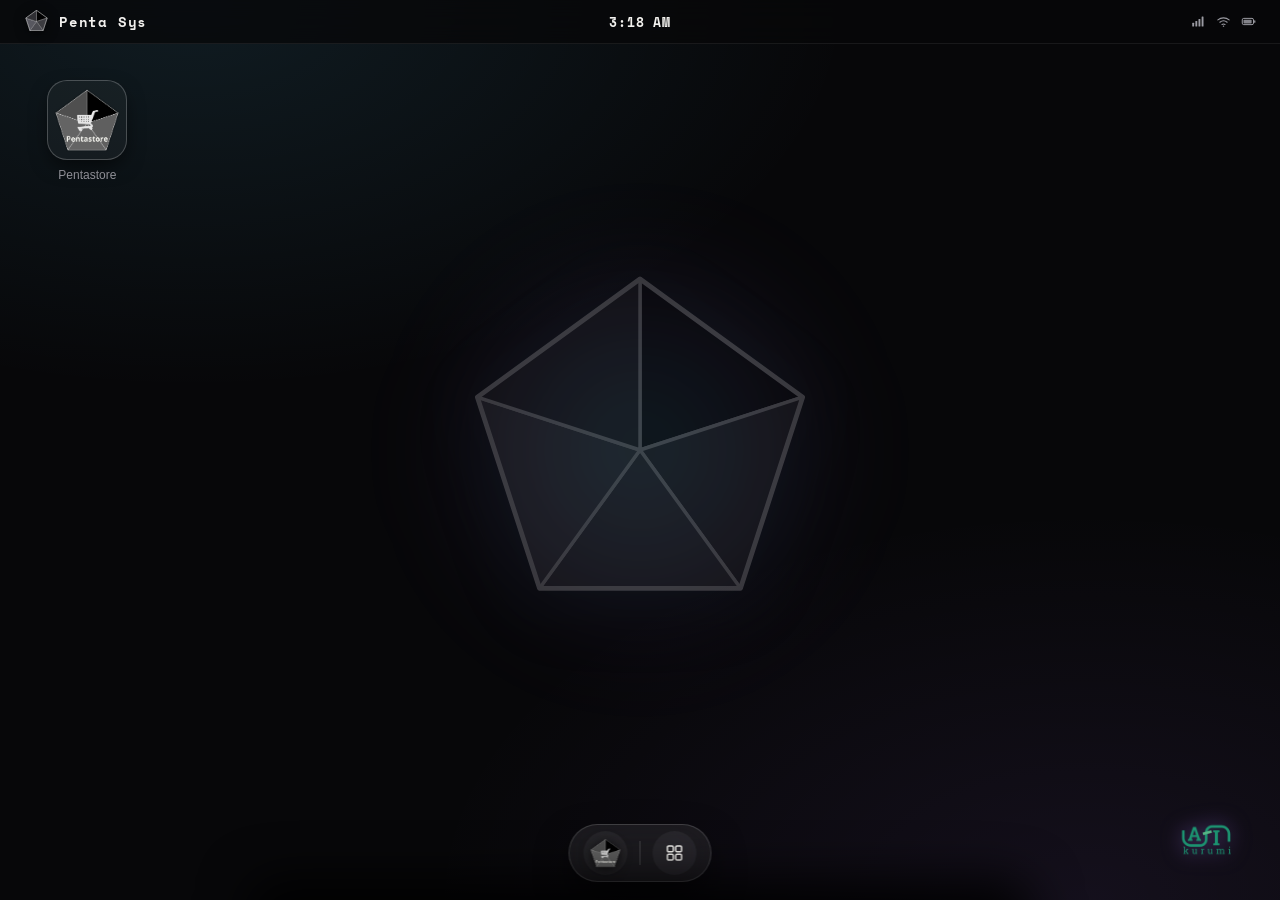
<file: pentami-core/frontend/index.html>
<!DOCTYPE html>
<html lang="vi">
<head>
  <meta charset="UTF-8">
  <meta name="viewport" content="width=device-width, initial-scale=1.0">
  <title>Penta Sys — Màn hình chính</title>
  
  <!-- Google Fonts -->
  <link rel="preconnect" href="https://fonts.googleapis.com">
  <link rel="preconnect" href="https://fonts.gstatic.com" crossorigin>
  <link href="https://fonts.googleapis.com/css2?family=Space+Mono:wght@400;700&family=Inter:wght@400;500;600;700&display=swap" rel="stylesheet">
  
  <link rel="stylesheet" href="./css/style.css">
  <link rel="icon" type="image/svg+xml" href="./assets/logo.svg">
</head>
<body>

  <!-- SVG Symbols -->
  <svg width="0" height="0" style="position:absolute" aria-hidden="true">
    <defs>
      <!-- Faceted Shaded Pentagon Vector (matching Image 2) -->
      <symbol id="icon-faceted-pentagon" viewBox="0 0 200 200">
        <!-- Sector 1: Top-Right (Solid Black) -->
        <polygon points="100,10 185.6,72.2 100,100" fill="#000000" stroke="#ffffff" stroke-width="1.8" stroke-linejoin="round"/>
        <!-- Sector 2: Bottom-Right (Dark Charcoal Grey) -->
        <polygon points="185.6,72.2 152.9,172.8 100,100" fill="#3c3c40" stroke="#ffffff" stroke-width="1.8" stroke-linejoin="round"/>
        <!-- Sector 3: Bottom-Left (Charcoal Grey) -->
        <polygon points="152.9,172.8 47.1,172.8 100,100" fill="#4a4a50" stroke="#ffffff" stroke-width="1.8" stroke-linejoin="round"/>
        <!-- Sector 4: Middle-Left (Mid Grey) -->
        <polygon points="47.1,172.8 14.4,72.2 100,100" fill="#585860" stroke="#ffffff" stroke-width="1.8" stroke-linejoin="round"/>
        <!-- Sector 5: Top-Left (Dark Grey) -->
        <polygon points="14.4,72.2 100,10 100,100" fill="#303034" stroke="#ffffff" stroke-width="1.8" stroke-linejoin="round"/>
        <!-- Outer White Outline -->
        <polygon points="100,10 185.6,72.2 152.9,172.8 47.1,172.8 14.4,72.2" fill="none" stroke="#ffffff" stroke-width="2.5" stroke-linejoin="round"/>
      </symbol>

      <!-- App Grid Icon -->
      <symbol id="icon-grid" viewBox="0 0 24 24">
        <rect x="3.5" y="3.5" width="7" height="7" rx="1.5" fill="none" stroke="currentColor" stroke-width="1.8"/>
        <rect x="13.5" y="3.5" width="7" height="7" rx="1.5" fill="none" stroke="currentColor" stroke-width="1.8"/>
        <rect x="3.5" y="13.5" width="7" height="7" rx="1.5" fill="none" stroke="currentColor" stroke-width="1.8"/>
        <rect x="13.5" y="13.5" width="7" height="7" rx="1.5" fill="none" stroke="currentColor" stroke-width="1.8"/>
      </symbol>

      <!-- Signal Icon -->
      <symbol id="icon-signal" viewBox="0 0 24 24">
        <rect x="2" y="14" width="3" height="6" rx="0.8" fill="currentColor"/>
        <rect x="7" y="11" width="3" height="9" rx="0.8" fill="currentColor"/>
        <rect x="12" y="8" width="3" height="12" rx="0.8" fill="currentColor"/>
        <rect x="17" y="4" width="3" height="16" rx="0.8" fill="currentColor"/>
      </symbol>

      <!-- Wifi Icon -->
      <symbol id="icon-wifi" viewBox="0 0 24 24">
        <path d="M3 9.5a14 14 0 0 1 18 0" fill="none" stroke="currentColor" stroke-width="1.8" stroke-linecap="round"/>
        <path d="M6.2 13.2a9.2 9.2 0 0 1 11.6 0" fill="none" stroke="currentColor" stroke-width="1.8" stroke-linecap="round"/>
        <path d="M9.6 16.8a4.6 4.6 0 0 1 4.8 0" fill="none" stroke="currentColor" stroke-width="1.8" stroke-linecap="round"/>
        <circle cx="12" cy="19.4" r="1.15" fill="currentColor"/>
      </symbol>

      <!-- Battery Icon -->
      <symbol id="icon-battery" viewBox="0 0 24 24">
        <rect x="2" y="7" width="18" height="10" rx="2.4" fill="none" stroke="currentColor" stroke-width="1.6"/>
        <rect x="21" y="10" width="2" height="4" rx="1" fill="currentColor"/>
        <rect x="4" y="9" width="13" height="6" rx="1.2" fill="currentColor" opacity=".85"/>
      </symbol>

      <!-- Close Icon -->
      <symbol id="icon-close" viewBox="0 0 24 24">
        <line x1="5" y1="5" x2="19" y2="19" stroke="currentColor" stroke-width="1.8" stroke-linecap="round"/>
        <line x1="19" y1="5" x2="5" y2="19" stroke="currentColor" stroke-width="1.8" stroke-linecap="round"/>
      </symbol>

      <!-- Download / Install Icon -->
      <symbol id="icon-download" viewBox="0 0 24 24">
        <path d="M12 4v11m0 0l-4-4m4 4l4-4M4 19h16" fill="none" stroke="currentColor" stroke-width="2" stroke-linecap="round" stroke-linejoin="round"/>
      </symbol>
    </defs>
  </svg>

  <main class="stage">
    
    <!-- Top Minimalist Statusbar (Compact) -->
    <header class="statusbar">
      <div class="brand">
        <div class="brand-logo-pentagon" title="Penta Sys">
          <svg viewBox="0 0 200 200"><use href="#icon-faceted-pentagon"></use></svg>
        </div>
        <span class="brand-name">Penta Sys</span>
      </div>

      <div class="clock" id="clock">--:-- --</div>

      <div class="status-icons">
        <svg viewBox="0 0 24 24"><use href="#icon-signal"></use></svg>
        <svg viewBox="0 0 24 24"><use href="#icon-wifi"></use></svg>
        <svg viewBox="0 0 24 24"><use href="#icon-battery"></use></svg>
      </div>
    </header>

    <!-- Wallpaper Background (Faceted Shaded Pentagon with Dynamic Aura) -->
    <div class="wallpaper">
      <div class="wallpaper-ambient-glow"></div>
      <div class="wallpaper-pentagon">
        <svg viewBox="0 0 200 200"><use href="#icon-faceted-pentagon"></use></svg>
      </div>
    </div>

    <!-- Desktop Workspace Grid (Installed Apps by User) -->
    <section class="home-grid" id="homeGrid"></section>

    <!-- Bottom Floating Minimalist Dock (Compact) -->
    <footer class="dock">
      <!-- Pentastore Installer / CH Play Hub (uses PNG logo) -->
      <button class="dock-btn store-btn" id="dockStore" title="Pentastore — Cửa hàng ứng dụng Penta Sys" aria-label="Mở Pentastore">
        <img src="./assets/logo.png" alt="Pentastore Logo" class="dock-store-png">
      </button>
      <div class="dock-divider"></div>
      <button class="dock-btn drawer-btn" id="dockDrawer" title="Khay ứng dụng" aria-label="Mở khay ứng dụng">
        <svg viewBox="0 0 24 24"><use href="#icon-grid"></use></svg>
      </button>
    </footer>

    <!-- AI Kurumi is the shared conversation entry point for every subsystem. -->
    <button class="kurumi-launcher" id="kurumiLauncher" type="button" aria-label="Mở trợ lý AI Kurumi" aria-expanded="false">
      <img src="./assets/ai-kurumi.png" alt="AI kurumi">
    </button>

    <section class="kurumi-chat" id="kurumiChat" aria-label="Trợ lý AI Kurumi" aria-hidden="true">
      <header class="kurumi-chat-header">
        <div class="kurumi-chat-identity">
          <img src="./assets/ai-kurumi.png" alt="" aria-hidden="true">
          <div>
            <strong>AI kurumi</strong>
            <span id="kurumiRoute">Đang kết nối Penta Core</span>
          </div>
        </div>
        <button class="chat-close" id="kurumiClose" type="button" aria-label="Đóng khung chat">
          <svg viewBox="0 0 24 24"><use href="#icon-close"></use></svg>
        </button>
      </header>
      <div class="kurumi-context-bar">
        <span class="context-pulse"></span>
        <span>Ngữ cảnh chung</span>
        <span class="context-session" id="kurumiSession">Phiên mới</span>
      </div>
      <div class="kurumi-messages" id="kurumiMessages" aria-live="polite">
        <div class="chat-message assistant-message">
          Anh đang làm việc trong Penta Sys. Em có thể định tuyến yêu cầu tới School, Kuru, Market, Job hoặc Note mà vẫn giữ ngữ cảnh chung.
        </div>
      </div>
      <form class="kurumi-composer" id="kurumiComposer">
        <label class="sr-only" for="kurumiInput">Nhập yêu cầu cho AI Kurumi</label>
        <input id="kurumiInput" type="text" autocomplete="off" placeholder="Hỏi bất kỳ hệ thống nào...">
        <button type="submit" aria-label="Gửi tin nhắn" title="Gửi tin nhắn">↗</button>
      </form>
    </section>

    <!-- Scrim Modal Backdrop -->
    <div class="scrim" id="scrim"></div>

    <!-- Pentastore Modal / CH Play Hub (Store Drawer) -->
    <div class="drawer" id="drawer">
      <div class="drawer-handle"></div>
      
      <div class="drawer-header">
        <div class="drawer-header-left">
          <img src="./assets/logo.png" alt="Pentastore" class="drawer-store-logo">
          <div>
            <div class="drawer-title">Pentastore</div>
            <div class="drawer-subtitle">Cửa hàng cài đặt ứng dụng Hệ sinh thái Penta Sys</div>
          </div>
        </div>
        <button class="drawer-close" id="drawerClose" aria-label="Đóng">
          <svg viewBox="0 0 24 24"><use href="#icon-close"></use></svg>
        </button>
      </div>

      <div class="drawer-body" id="drawerBody">
        <div class="store-grid" id="storeGrid"></div>
      </div>
    </div>

    <!-- Toast Notification -->
    <div class="toast" id="toast"></div>

  </main>

  <script type="module" src="./js/app.js"></script>
</body>
</html>
</file>
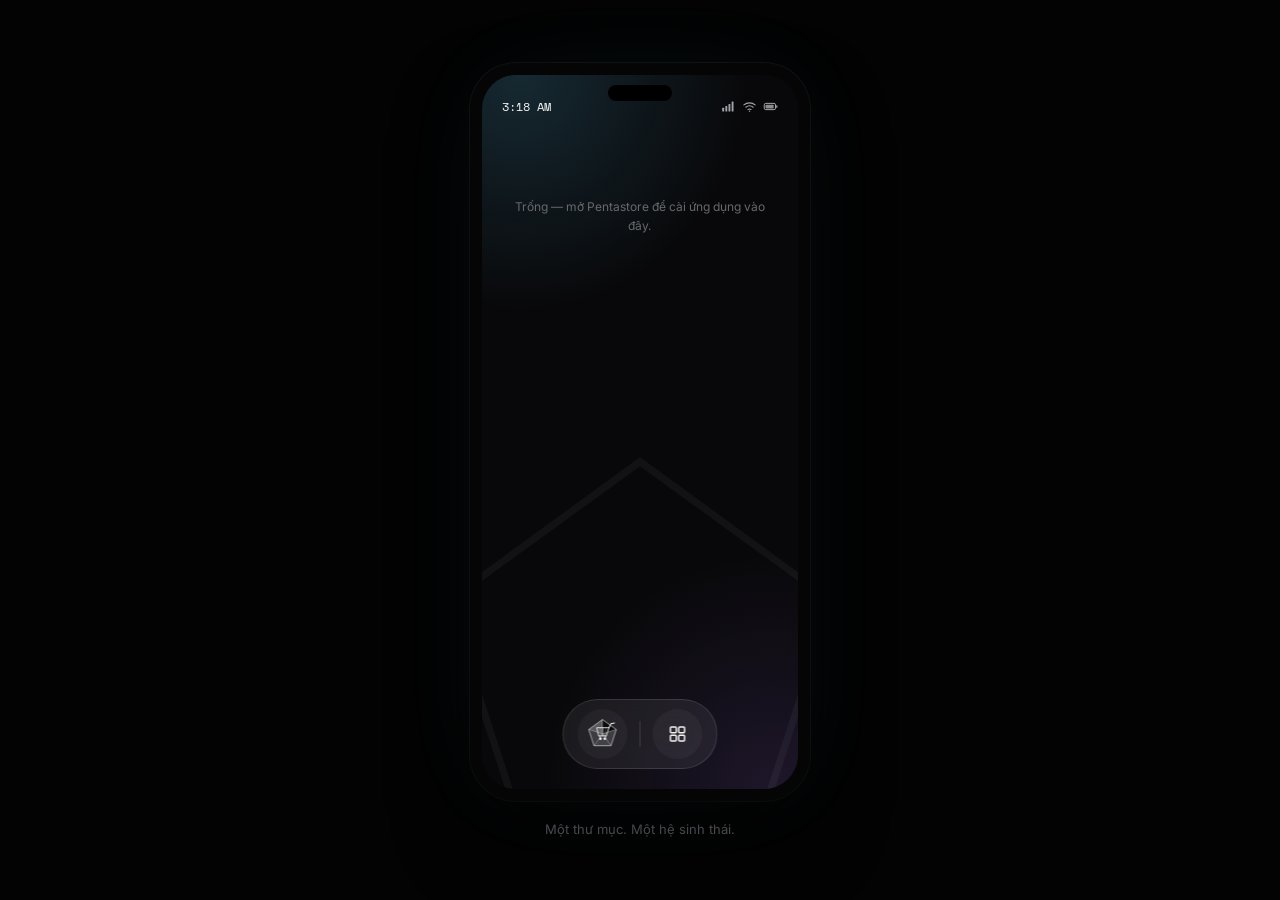
<file: penta-android.html>
<!DOCTYPE html>
<html lang="vi">
<head>
<meta charset="UTF-8">
<meta name="viewport" content="width=device-width, initial-scale=1.0">
<title>Penta — Màn hình chính</title>
<link rel="preconnect" href="https://fonts.googleapis.com">
<link rel="preconnect" href="https://fonts.gstatic.com" crossorigin>
<link href="https://fonts.googleapis.com/css2?family=Space+Mono:wght@400;700&family=Inter:wght@400;500;600&display=swap" rel="stylesheet">
<style>
  :root{
    --bg:#030303;
    --screen-bg:#08080a;
    --text-primary:#f2f1ee;
    --text-secondary:#a3a3a9;
    --text-muted:#68686d;
    --accent:#5fd4ff;
    --accent-dim:rgba(95,212,255,.16);
    --font-mono:'Space Mono', ui-monospace, monospace;
    --font-sans:'Inter', system-ui, -apple-system, "Helvetica Neue", sans-serif;
  }

  *{box-sizing:border-box;}
  html,body{height:100%;}
  body{
    margin:0;
    background:var(--bg);
    color:var(--text-primary);
    font-family:var(--font-sans);
    overflow-x:hidden;
  }

  .stage{
    min-height:100vh;
    display:flex;
    flex-direction:column;
    align-items:center;
    justify-content:center;
    gap:20px;
    padding:48px 16px;
  }

  .caption{
    margin:0;
    color:var(--text-muted);
    font-size:13px;
    text-align:center;
  }

  @keyframes riseIn{
    from{opacity:0; transform:translateY(10px);}
    to{opacity:1; transform:translateY(0);}
  }

  .phone{
    width:min(380px, 86vw, calc(82vh * 9 / 19.5));
    aspect-ratio:9 / 19.5;
    background:#050506;
    border-radius:46px;
    padding:12px;
    box-shadow:0 40px 90px -20px rgba(0,0,0,.75), 0 0 0 1px rgba(255,255,255,.05), 0 0 100px -30px rgba(95,212,255,.1);
    animation:riseIn .55s ease both;
  }

  .screen{
    position:relative;
    width:100%;
    height:100%;
    border-radius:34px;
    overflow:hidden;
    background:var(--screen-bg);
  }

  .wallpaper{
    position:absolute;
    inset:0;
    background:
      radial-gradient(120% 55% at 12% 0%, rgba(95,212,255,.16), transparent 60%),
      radial-gradient(120% 55% at 92% 100%, rgba(178,120,255,.13), transparent 60%),
      var(--screen-bg);
  }
  .wallpaper .pentagon-mark{
    position:absolute;
    left:50%;
    bottom:-14%;
    width:150%;
    transform:translateX(-50%);
    color:var(--text-primary);
    opacity:.045;
  }

  .notch{
    position:absolute;
    top:10px;
    left:50%;
    transform:translateX(-50%);
    width:64px;
    height:16px;
    border-radius:10px;
    background:#000;
    z-index:5;
  }

  .statusbar{
    position:absolute;
    top:0; left:0; right:0;
    height:46px;
    display:flex;
    align-items:center;
    justify-content:space-between;
    padding:16px 20px 0;
    font-family:var(--font-mono);
    font-size:12px;
    color:var(--text-primary);
    z-index:4;
  }
  .status-icons{display:flex; align-items:center; gap:6px; color:var(--text-secondary);}
  .status-icons svg{width:15px; height:15px;}

  .home-grid{
    position:absolute;
    top:64px;
    left:0; right:0; bottom:104px;
    padding:6px 20px;
    overflow-y:auto;
    display:grid;
    grid-template-columns:repeat(auto-fill, minmax(62px, 1fr));
    gap:22px 10px;
    align-content:start;
  }
  .home-empty{
    grid-column:1 / -1;
    text-align:center;
    color:var(--text-muted);
    font-size:12px;
    line-height:1.6;
    padding:40px 12px 0;
  }

  .tile{display:flex; flex-direction:column; align-items:center; gap:6px;}
  .mono-badge{
    width:52px; height:52px;
    border-radius:14px;
    background:linear-gradient(180deg, #232327, #17171a);
    border:1px solid rgba(255,255,255,.12);
    display:flex; align-items:center; justify-content:center;
    font-family:var(--font-mono);
    font-weight:700;
    font-size:14px;
    color:var(--text-primary);
  }
  .tile-label{font-size:10.5px; color:var(--text-secondary); text-align:center; line-height:1.3;}

  .dock{
    position:absolute;
    bottom:20px;
    left:50%;
    transform:translateX(-50%);
    display:flex;
    align-items:center;
    gap:12px;
    padding:9px 14px;
    border-radius:999px;
    background:rgba(255,255,255,.07);
    border:1px solid rgba(255,255,255,.12);
    backdrop-filter:blur(20px);
    -webkit-backdrop-filter:blur(20px);
    z-index:6;
  }
  .dock-btn{
    width:50px; height:50px;
    border-radius:50%;
    border:none;
    background:rgba(255,255,255,.04);
    display:flex; align-items:center; justify-content:center;
    cursor:pointer;
    padding:0;
  }
  .dock-btn:hover{background:rgba(255,255,255,.09);}
  .dock-btn.logo-btn svg{width:34px; height:34px;}
  .dock-btn.drawer-btn svg{width:20px; height:20px; color:var(--text-primary);}
  .dock-divider{width:1px; height:26px; background:rgba(255,255,255,.14);}

  .scrim{
    position:absolute;
    inset:0;
    z-index:9;
    background:rgba(0,0,0,.3);
    opacity:0;
    pointer-events:none;
    transition:opacity .25s ease;
  }
  .scrim.show{opacity:1; pointer-events:auto;}

  .drawer{
    position:absolute;
    left:0; right:0; bottom:0;
    height:86%;
    background:rgba(11,11,13,.94);
    backdrop-filter:blur(24px);
    -webkit-backdrop-filter:blur(24px);
    border-top-left-radius:26px;
    border-top-right-radius:26px;
    border-top:1px solid rgba(255,255,255,.08);
    transform:translateY(100%);
    transition:transform .32s cubic-bezier(.2,.8,.2,1);
    z-index:10;
    display:flex;
    flex-direction:column;
    padding:12px 18px 14px;
  }
  .drawer.open{transform:translateY(0);}

  .drawer-handle{
    width:34px; height:4px;
    border-radius:3px;
    background:rgba(255,255,255,.22);
    margin:2px auto 12px;
  }

  .drawer-header{
    display:flex;
    align-items:center;
    justify-content:space-between;
    margin-bottom:12px;
  }
  .drawer-title{font-size:14.5px; font-weight:600;}
  .drawer-subtitle{font-size:11px; color:var(--text-muted); margin-top:1px;}
  .drawer-close{
    width:28px; height:28px;
    border-radius:50%;
    border:none;
    background:rgba(255,255,255,.06);
    color:var(--text-secondary);
    display:flex; align-items:center; justify-content:center;
    cursor:pointer;
  }
  .drawer-close svg{width:13px; height:13px;}
  .drawer-close:hover{color:var(--text-primary);}

  .drawer-grid{
    flex:1;
    overflow-y:auto;
    display:grid;
    grid-template-columns:repeat(auto-fill, minmax(70px, 1fr));
    gap:20px 8px;
    align-content:start;
    padding-bottom:6px;
  }
  .app-cell{
    display:flex;
    flex-direction:column;
    align-items:center;
    gap:6px;
    background:none;
    border:none;
    cursor:pointer;
    padding:2px;
  }
  .app-cell .mono-badge{position:relative;}
  .app-cell.installed .mono-badge{border-color:var(--accent);}
  .check-badge{
    position:absolute;
    top:-4px; right:-4px;
    width:16px; height:16px;
    border-radius:50%;
    background:var(--accent);
    color:#04191f;
    display:flex; align-items:center; justify-content:center;
    font-size:10px;
    font-weight:700;
    opacity:0;
    transform:scale(.5);
    transition:opacity .2s ease, transform .2s ease;
  }
  .app-cell.installed .check-badge{opacity:1; transform:scale(1);}
  .app-hint{font-size:9px; color:var(--text-muted);}
  .app-cell.installed .app-hint{color:var(--accent);}

  .toast{
    position:absolute;
    left:50%;
    bottom:96px;
    transform:translate(-50%, 8px);
    background:#1c1c20;
    border:1px solid rgba(255,255,255,.14);
    color:var(--text-primary);
    font-size:11.5px;
    padding:8px 13px;
    border-radius:9px;
    opacity:0;
    pointer-events:none;
    transition:opacity .2s ease, transform .2s ease;
    white-space:nowrap;
    z-index:15;
  }
  .toast.show{opacity:1; transform:translate(-50%, 0);}

  *:focus-visible{outline:2px solid var(--accent); outline-offset:2px;}

  @media (prefers-reduced-motion: reduce){
    *{animation:none !important; transition:none !important;}
  }
</style>
</head>
<body>

<svg width="0" height="0" style="position:absolute" aria-hidden="true">
  <defs>
    <symbol id="logo-pentastore" viewBox="0 0 200 190">
      <g stroke="#e9e8e4" stroke-width="1.5" stroke-linejoin="round">
        <polygon points="100,95 19.2,68.7 100,10" fill="#57575d"/>
        <polygon points="100,95 100,10 180.8,68.7" fill="#0a0a0c"/>
        <polygon points="100,95 180.8,68.7 150,163.8" fill="#3c3c42"/>
        <polygon points="100,95 150,163.8 50,163.8" fill="#414147"/>
        <polygon points="100,95 50,163.8 19.2,68.7" fill="#3c3c42"/>
      </g>
      <polygon points="100,10 180.8,68.7 150,163.8 50,163.8 19.2,68.7" fill="none" stroke="#f2f1ee" stroke-width="2.5" stroke-linejoin="round"/>
      <g fill="none" stroke="#f4f3f0" stroke-width="5" stroke-linecap="round" stroke-linejoin="round">
        <polygon points="68,58 138,58 122,106 80,106"/>
        <line x1="103" y1="58" x2="101" y2="106" stroke-width="3" opacity=".85"/>
        <line x1="85.5" y1="58" x2="90.5" y2="106" stroke-width="2.5" opacity=".55"/>
        <line x1="120.5" y1="58" x2="111.5" y2="106" stroke-width="2.5" opacity=".55"/>
        <polyline points="138,58 150,34 170,30" stroke-width="6"/>
        <line x1="80" y1="106" x2="88" y2="120" stroke-width="4.5"/>
        <line x1="122" y1="106" x2="114" y2="120" stroke-width="4.5"/>
      </g>
      <circle cx="88" cy="123" r="7.5" fill="#f4f3f0"/>
      <circle cx="114" cy="123" r="7.5" fill="#f4f3f0"/>
    </symbol>

    <symbol id="pentagon-outline" viewBox="0 0 200 190">
      <polygon points="100,10 180.8,68.7 150,163.8 50,163.8 19.2,68.7" fill="none" stroke="currentColor" stroke-width="3"/>
    </symbol>

    <symbol id="icon-grid" viewBox="0 0 24 24">
      <rect x="3.5" y="3.5" width="7" height="7" rx="1.2" fill="none" stroke="currentColor" stroke-width="1.8"/>
      <rect x="13.5" y="3.5" width="7" height="7" rx="1.2" fill="none" stroke="currentColor" stroke-width="1.8"/>
      <rect x="3.5" y="13.5" width="7" height="7" rx="1.2" fill="none" stroke="currentColor" stroke-width="1.8"/>
      <rect x="13.5" y="13.5" width="7" height="7" rx="1.2" fill="none" stroke="currentColor" stroke-width="1.8"/>
    </symbol>

    <symbol id="icon-signal" viewBox="0 0 24 24">
      <rect x="2" y="14" width="3" height="6" rx="0.8" fill="currentColor"/>
      <rect x="7" y="11" width="3" height="9" rx="0.8" fill="currentColor"/>
      <rect x="12" y="8" width="3" height="12" rx="0.8" fill="currentColor"/>
      <rect x="17" y="4" width="3" height="16" rx="0.8" fill="currentColor"/>
    </symbol>

    <symbol id="icon-wifi" viewBox="0 0 24 24">
      <path d="M3 9.5a14 14 0 0 1 18 0" fill="none" stroke="currentColor" stroke-width="1.8" stroke-linecap="round"/>
      <path d="M6.2 13.2a9.2 9.2 0 0 1 11.6 0" fill="none" stroke="currentColor" stroke-width="1.8" stroke-linecap="round"/>
      <path d="M9.6 16.8a4.6 4.6 0 0 1 4.8 0" fill="none" stroke="currentColor" stroke-width="1.8" stroke-linecap="round"/>
      <circle cx="12" cy="19.4" r="1.15" fill="currentColor"/>
    </symbol>

    <symbol id="icon-battery" viewBox="0 0 24 24">
      <rect x="2" y="7" width="18" height="10" rx="2.4" fill="none" stroke="currentColor" stroke-width="1.6"/>
      <rect x="21" y="10" width="2" height="4" rx="1" fill="currentColor"/>
      <rect x="4" y="9" width="13" height="6" rx="1.2" fill="currentColor" opacity=".85"/>
    </symbol>

    <symbol id="icon-close" viewBox="0 0 24 24">
      <line x1="5" y1="5" x2="19" y2="19" stroke="currentColor" stroke-width="1.8" stroke-linecap="round"/>
      <line x1="19" y1="5" x2="5" y2="19" stroke="currentColor" stroke-width="1.8" stroke-linecap="round"/>
    </symbol>
  </defs>
</svg>

<main class="stage">
  <div class="phone">
    <div class="screen" id="screen">
      <div class="wallpaper">
        <svg class="pentagon-mark" viewBox="0 0 200 190"><use href="#pentagon-outline"></use></svg>
      </div>
      <div class="notch"></div>

      <div class="statusbar">
        <span id="clock">--:--</span>
        <div class="status-icons">
          <svg viewBox="0 0 24 24"><use href="#icon-signal"></use></svg>
          <svg viewBox="0 0 24 24"><use href="#icon-wifi"></use></svg>
          <svg viewBox="0 0 24 24"><use href="#icon-battery"></use></svg>
        </div>
      </div>

      <div class="home-grid" id="homeGrid"></div>

      <div class="dock">
        <button class="dock-btn logo-btn" id="dockLogo" title="Mở Pentastore" aria-label="Mở Pentastore">
          <svg viewBox="0 0 200 190"><use href="#logo-pentastore"></use></svg>
        </button>
        <div class="dock-divider"></div>
        <button class="dock-btn drawer-btn" id="dockDrawer" title="Mở khay ứng dụng" aria-label="Mở khay ứng dụng">
          <svg viewBox="0 0 24 24"><use href="#icon-grid"></use></svg>
        </button>
      </div>

      <div class="scrim" id="scrim"></div>

      <div class="drawer" id="drawer">
        <div class="drawer-handle"></div>
        <div class="drawer-header">
          <div>
            <div class="drawer-title">Pentastore</div>
            <div class="drawer-subtitle">Hệ sinh thái Penta</div>
          </div>
          <button class="drawer-close" id="drawerClose" aria-label="Đóng">
            <svg viewBox="0 0 24 24"><use href="#icon-close"></use></svg>
          </button>
        </div>
        <div class="drawer-grid" id="drawerGrid"></div>
      </div>
    </div>
  </div>
  <p class="caption">Một thư mục. Một hệ sinh thái.</p>
</main>

<script>
  const apps = [
    { id:'pentakuru',    name:'PentaKuRu',        mono:'PK' },
    { id:'todo',         name:'Penta Todo',       mono:'PT' },
    { id:'pentamo',      name:'PentaMo',          mono:'PM' },
    { id:'pentaana',     name:'PentaAna',         mono:'PA' },
    { id:'pentabi',      name:'PentaBi',          mono:'PB' },
    { id:'pentaiot',     name:'PentaIOT',         mono:'IO' },
    { id:'pentaali',     name:'PentaAli',         mono:'AL' },
    { id:'khafood',      name:'KHA FOOD',         mono:'KH' },
    { id:'kyniem',       name:'Kỷ Niệm',          mono:'KN' },
    { id:'salto',        name:'Salto',            mono:'SL' },
    { id:'antigravity',  name:'Antigravity Linux',mono:'AG' },
    { id:'stockai',      name:'Stock-AI VN',      mono:'SA' },
  ];

  const state = { installed:new Set(), drawerOpen:false };

  const homeGrid = document.getElementById('homeGrid');
  const drawerGrid = document.getElementById('drawerGrid');
  const drawer = document.getElementById('drawer');
  const scrim = document.getElementById('scrim');
  const clockEl = document.getElementById('clock');

  function updateClock(){
    const d = new Date();
    let h = d.getHours();
    const m = d.getMinutes().toString().padStart(2,'0');
    const ampm = h >= 12 ? 'PM' : 'AM';
    h = h % 12; if(h === 0) h = 12;
    clockEl.textContent = `${h}:${m} ${ampm}`;
  }
  updateClock();
  setInterval(updateClock, 15000);

  function setDrawer(open){
    state.drawerOpen = open;
    drawer.classList.toggle('open', open);
    scrim.classList.toggle('show', open);
    document.getElementById('dockDrawer').setAttribute('aria-expanded', String(open));
  }

  document.getElementById('dockLogo').addEventListener('click', () => setDrawer(true));
  document.getElementById('dockDrawer').addEventListener('click', () => setDrawer(!state.drawerOpen));
  document.getElementById('drawerClose').addEventListener('click', () => setDrawer(false));
  scrim.addEventListener('click', () => setDrawer(false));
  document.addEventListener('keydown', e => { if(e.key === 'Escape') setDrawer(false); });

  function renderHomeGrid(){
    homeGrid.innerHTML = '';
    const installedApps = apps.filter(a => state.installed.has(a.id));
    if(installedApps.length === 0){
      const p = document.createElement('p');
      p.className = 'home-empty';
      p.textContent = 'Trống — mở Pentastore để cài ứng dụng vào đây.';
      homeGrid.appendChild(p);
      return;
    }
    installedApps.forEach(a => {
      const tile = document.createElement('div');
      tile.className = 'tile';
      tile.innerHTML = `
        <div class="mono-badge">${a.mono}</div>
        <span class="tile-label">${a.name}</span>
      `;
      homeGrid.appendChild(tile);
    });
  }

  function renderDrawerGrid(){
    drawerGrid.innerHTML = '';
    apps.forEach(a => {
      const installed = state.installed.has(a.id);
      const cell = document.createElement('button');
      cell.className = `app-cell ${installed ? 'installed' : ''}`;
      cell.innerHTML = `
        <div class="mono-badge">
          ${a.mono}
          <span class="check-badge">✓</span>
        </div>
        <span class="tile-label">${a.name}</span>
        <span class="app-hint">${installed ? '✓ Đã cài đặt' : 'Chạm để cài'}</span>
      `;
      cell.addEventListener('click', () => {
        if(state.installed.has(a.id)) return;
        state.installed.add(a.id);
        renderHomeGrid();
        renderDrawerGrid();
        showToast(`Đã cài đặt ${a.name}`);
      });
      drawerGrid.appendChild(cell);
    });
  }

  let toastTimer;
  function showToast(msg){
    let toast = document.getElementById('toast');
    if(!toast){
      toast = document.createElement('div');
      toast.id = 'toast';
      toast.className = 'toast';
      document.getElementById('screen').appendChild(toast);
    }
    toast.textContent = msg;
    toast.classList.add('show');
    clearTimeout(toastTimer);
    toastTimer = setTimeout(() => toast.classList.remove('show'), 2200);
  }

  renderHomeGrid();
  renderDrawerGrid();
</script>
</body>
</html>
</file>
<file: pentami-core/frontend/css/style.css>
/* =============================================================================
   PENTA SYS DESKTOP - MINIMALIST AESTHETIC STYLE (COMPACT)
   Inspired by penta-android.html, adapted for Clean Desktop Viewport
   ============================================================================= */

:root {
  --bg: #030303;
  --screen-bg: #070709;
  --text-primary: #f2f1ee;
  --text-secondary: #9a9aa2;
  --text-muted: #606068;
  --accent: #5fd4ff;
  --accent-dim: rgba(95, 212, 255, 0.14);
  --accent-glow: rgba(95, 212, 255, 0.3);
  --kurumi-purple: #a778ff;
  --kurumi-purple-soft: rgba(167, 120, 255, 0.2);
  --font-mono: 'Space Mono', ui-monospace, monospace;
  --font-sans: 'Inter', system-ui, -apple-system, "Helvetica Neue", sans-serif;
}

* {
  box-sizing: border-box;
  margin: 0;
  padding: 0;
  user-select: none;
}

html, body {
  width: 100vw;
  height: 100vh;
  overflow: hidden;
  background: var(--bg);
  color: var(--text-primary);
  font-family: var(--font-sans);
}

.stage {
  position: relative;
  width: 100%;
  height: 100%;
  display: flex;
  flex-direction: column;
  overflow: hidden;
}

/* =============================================================================
   WALLPAPER BACKGROUND (FACETED PENTAGON WITH DYNAMIC MOTION)
   ============================================================================= */
.wallpaper {
  position: absolute;
  inset: 0;
  background:
    radial-gradient(1100px 650px at 15% 0%, rgba(95, 212, 255, 0.10), transparent 60%),
    radial-gradient(1100px 650px at 85% 100%, rgba(178, 120, 255, 0.08), transparent 60%),
    var(--screen-bg);
  z-index: 0;
  pointer-events: none;
  display: flex;
  align-items: center;
  justify-content: center;
  overflow: hidden;
}

.wallpaper-ambient-glow {
  position: absolute;
  top: 50%;
  left: 50%;
  transform: translate(-50%, -50%);
  width: min(50vw, 440px);
  height: min(50vw, 440px);
  border-radius: 50%;
  background: radial-gradient(circle, rgba(95, 212, 255, 0.14) 0%, rgba(178, 120, 255, 0.06) 50%, transparent 70%);
  filter: blur(45px);
  animation: ambient-pulse 8s ease-in-out infinite;
  pointer-events: none;
}

.wallpaper-pentagon {
  position: absolute;
  top: 50%;
  left: 50%;
  transform: translate(-50%, -50%);
  width: min(42vw, 380px);
  height: min(42vw, 380px);
  opacity: 0.18;
  filter: drop-shadow(0 0 25px rgba(95, 212, 255, 0.15)) drop-shadow(0 15px 35px rgba(0, 0, 0, 0.9));
  pointer-events: none;
  animation: penta-float 8s ease-in-out infinite;
}

.wallpaper-pentagon svg {
  width: 100%;
  height: 100%;
}

@keyframes penta-float {
  0%, 100% {
    transform: translate(-50%, -50%) translateY(0) scale(1) rotate(0deg);
    opacity: 0.16;
    filter: drop-shadow(0 0 20px rgba(95, 212, 255, 0.12)) drop-shadow(0 15px 35px rgba(0, 0, 0, 0.9));
  }
  50% {
    transform: translate(-50%, -50%) translateY(-10px) scale(1.04) rotate(1.2deg);
    opacity: 0.26;
    filter: drop-shadow(0 0 50px rgba(95, 212, 255, 0.35)) drop-shadow(0 0 80px rgba(178, 120, 255, 0.2)) drop-shadow(0 20px 45px rgba(0, 0, 0, 0.95));
  }
}

@keyframes ambient-pulse {
  0%, 100% {
    transform: translate(-50%, -50%) scale(0.92);
    opacity: 0.6;
  }
  50% {
    transform: translate(-50%, -50%) scale(1.16);
    opacity: 1;
  }
}

/* =============================================================================
   TOP STATUSBAR (COMPACT SCALE)
   ============================================================================= */
.statusbar {
  position: relative;
  height: 44px;
  display: flex;
  align-items: center;
  justify-content: space-between;
  padding: 0 24px;
  background: rgba(7, 7, 9, 0.75);
  backdrop-filter: blur(16px);
  -webkit-backdrop-filter: blur(16px);
  border-bottom: 1px solid rgba(255, 255, 255, 0.07);
  font-family: var(--font-mono);
  font-size: 13px;
  color: var(--text-primary);
  z-index: 10;
}

.brand {
  display: flex;
  align-items: center;
  gap: 10px;
  cursor: pointer;
}

.brand-logo-pentagon {
  width: 25px;
  height: 25px;
  display: flex;
  align-items: center;
  justify-content: center;
  filter: drop-shadow(0 2px 6px rgba(0, 0, 0, 0.7));
  transition: transform 0.25s ease;
}

.brand-logo-pentagon svg {
  width: 100%;
  height: 100%;
}

.brand:hover .brand-logo-pentagon {
  transform: rotate(72deg);
}

.brand-name {
  font-weight: 700;
  font-size: 14px;
  letter-spacing: 0.8px;
  color: var(--text-primary);
}

.clock {
  position: absolute;
  left: 50%;
  transform: translateX(-50%);
  font-weight: 700;
  font-size: 13px;
  letter-spacing: 0.8px;
  color: var(--text-primary);
}

.status-icons {
  display: flex;
  align-items: center;
  gap: 10px;
  color: var(--text-secondary);
}

.status-icons svg {
  width: 15px;
  height: 15px;
}

/* =============================================================================
   DESKTOP HOME GRID (COMPACT & CLEAN)
   ============================================================================= */
.home-grid {
  position: relative;
  flex: 1;
  padding: 36px 36px 90px;
  overflow-y: auto;
  display: grid;
  grid-template-columns: repeat(auto-fill, minmax(96px, 1fr));
  gap: 32px 20px;
  align-content: start;
  justify-items: center;
  z-index: 5;
}

.tile {
  display: flex;
  flex-direction: column;
  align-items: center;
  gap: 8px;
  background: none;
  border: none;
  cursor: pointer;
  outline: none;
  transition: transform 0.18s ease;
}

.tile:hover {
  transform: translateY(-4px);
}

.mono-badge {
  position: relative;
  width: 80px;
  height: 80px;
  border-radius: 20px;
  background: rgba(255, 255, 255, 0.04);
  border: 1.5px solid rgba(255, 255, 255, 0.22);
  display: flex;
  align-items: center;
  justify-content: center;
  font-family: var(--font-mono);
  font-weight: 700;
  font-size: 18px;
  color: var(--text-primary);
  box-shadow: 0 8px 20px -4px rgba(0, 0, 0, 0.65);
  transition: all 0.18s ease;
  overflow: hidden;
}

.mono-badge.store-badge {
  /* Inherits uniform 80px size */
}

.tile-icon-img {
  width: 100%;
  height: 100%;
  object-fit: contain;
  padding: 5px;
  border-radius: 16px;
}

.tile:hover .mono-badge {
  border-color: var(--accent);
  box-shadow: 0 12px 28px -4px rgba(95, 212, 255, 0.35);
}

.tile-label {
  font-size: 12px;
  color: var(--text-secondary);
  text-align: center;
  line-height: 1.3;
  max-width: 90px;
  word-break: break-word;
}

/* =============================================================================
   BOTTOM FLOATING DOCK (COMPACT & REFINED)
   ============================================================================= */
.dock {
  position: absolute;
  bottom: 18px;
  left: 50%;
  transform: translateX(-50%);
  display: flex;
  align-items: center;
  gap: 12px;
  padding: 6px 14px;
  border-radius: 999px;
  background: rgba(255, 255, 255, 0.07);
  border: 1px solid rgba(255, 255, 255, 0.16);
  backdrop-filter: blur(24px);
  -webkit-backdrop-filter: blur(24px);
  box-shadow: 0 16px 40px -8px rgba(0, 0, 0, 0.85);
  z-index: 20;
  transition: transform 0.2s ease, background 0.2s ease;
}

.dock:hover {
  background: rgba(255, 255, 255, 0.11);
  transform: translateX(-50%) translateY(-2px);
}

/* Shared AI Kurumi entry point */
.kurumi-launcher {
  position: absolute;
  right: 28px;
  bottom: 26px;
  z-index: 45;
  width: 88px;
  height: 70px;
  padding: 0;
  border: 0;
  background: transparent;
  cursor: pointer;
  filter: drop-shadow(0 0 10px rgba(167, 120, 255, 0.55));
  transition: transform 0.2s ease, filter 0.2s ease;
}

.kurumi-launcher img {
  width: 100%;
  height: 100%;
  object-fit: contain;
}

.kurumi-launcher:hover {
  transform: translateY(-4px) scale(1.04);
  filter: drop-shadow(0 0 16px rgba(167, 120, 255, 0.9));
}

.kurumi-chat {
  position: absolute;
  right: 28px;
  bottom: 110px;
  z-index: 44;
  width: min(390px, calc(100vw - 32px));
  height: min(590px, calc(100vh - 145px));
  display: flex;
  flex-direction: column;
  overflow: hidden;
  border: 1px solid rgba(190, 160, 255, 0.28);
  border-radius: 20px;
  background: rgba(15, 13, 22, 0.96);
  box-shadow: 0 24px 70px rgba(0, 0, 0, 0.78), 0 0 36px rgba(167, 120, 255, 0.18);
  backdrop-filter: blur(24px);
  transform: translateY(18px) scale(0.97);
  opacity: 0;
  pointer-events: none;
  transition: opacity 0.2s ease, transform 0.2s ease;
}

.kurumi-chat.open {
  transform: translateY(0) scale(1);
  opacity: 1;
  pointer-events: auto;
}

.kurumi-chat-header, .kurumi-context-bar, .kurumi-composer { flex-shrink: 0; }
.kurumi-chat-header { display: flex; align-items: center; justify-content: space-between; padding: 15px 16px 13px; border-bottom: 1px solid rgba(255, 255, 255, 0.08); }
.kurumi-chat-identity { display: flex; align-items: center; gap: 10px; }
.kurumi-chat-identity img { width: 42px; height: 42px; object-fit: contain; filter: drop-shadow(0 0 8px rgba(167, 120, 255, 0.55)); }
.kurumi-chat-identity strong { display: block; font-size: 14px; }
.kurumi-chat-identity span { display: block; margin-top: 3px; color: var(--text-muted); font-size: 10px; }
.chat-close { width: 30px; height: 30px; border: 0; border-radius: 50%; background: rgba(255,255,255,.07); color: var(--text-secondary); cursor: pointer; }
.chat-close svg { width: 14px; height: 14px; }
.kurumi-context-bar { display: flex; align-items: center; gap: 7px; padding: 8px 16px; color: #c9b4ff; background: rgba(167,120,255,.08); font-size: 10px; }
.context-pulse { width: 6px; height: 6px; border-radius: 50%; background: #b897ff; box-shadow: 0 0 8px #b897ff; }
.context-session { margin-left: auto; color: var(--text-muted); }
.kurumi-messages { flex: 1; overflow-y: auto; padding: 16px; }
.chat-message { max-width: 88%; margin-bottom: 10px; padding: 10px 12px; border-radius: 13px; font-size: 12px; line-height: 1.5; white-space: pre-wrap; }
.assistant-message { border: 1px solid rgba(167,120,255,.16); background: rgba(167,120,255,.1); color: #eee8ff; }
.user-message { margin-left: auto; background: rgba(255,255,255,.11); color: var(--text-primary); }
.chat-route { margin: -4px 0 12px 4px; color: #b897ff; font: 10px var(--font-mono); }
.kurumi-composer { display: flex; gap: 8px; padding: 12px; border-top: 1px solid rgba(255,255,255,.08); background: rgba(0,0,0,.16); }
.kurumi-composer input { min-width: 0; flex: 1; padding: 11px 12px; border: 1px solid rgba(255,255,255,.12); border-radius: 11px; outline: none; background: rgba(255,255,255,.06); color: var(--text-primary); font: 12px var(--font-sans); }
.kurumi-composer input:focus { border-color: rgba(167,120,255,.7); box-shadow: 0 0 0 3px rgba(167,120,255,.1); }
.kurumi-composer button { width: 38px; border: 0; border-radius: 11px; background: var(--kurumi-purple); color: #140d23; font-size: 20px; cursor: pointer; }
.sr-only { position: absolute; width: 1px; height: 1px; padding: 0; margin: -1px; overflow: hidden; clip: rect(0,0,0,0); white-space: nowrap; border: 0; }

@media (max-width: 600px) {
  .kurumi-launcher { right: 18px; bottom: 18px; }
  .kurumi-chat { right: 12px; bottom: 98px; width: calc(100vw - 24px); height: min(600px, calc(100vh - 120px)); }
}

.dock-btn {
  width: 44px;
  height: 44px;
  border-radius: 50%;
  border: none;
  background: rgba(255, 255, 255, 0.05);
  display: flex;
  align-items: center;
  justify-content: center;
  cursor: pointer;
  padding: 0;
  color: var(--text-primary);
  transition: all 0.18s ease;
}

.dock-btn:hover {
  background: rgba(255, 255, 255, 0.16);
  transform: scale(1.08);
}

.dock-btn:active {
  transform: scale(0.95);
}

.dock-store-png {
  width: 32px;
  height: 32px;
  object-fit: contain;
  filter: drop-shadow(0 2px 6px rgba(0, 0, 0, 0.7));
}

.dock-btn.drawer-btn svg {
  width: 20px;
  height: 20px;
  color: var(--text-primary);
}

.dock-divider {
  width: 1px;
  height: 24px;
  background: rgba(255, 255, 255, 0.18);
}

/* =============================================================================
   SCRIM & PENTASTORE DRAWER MODAL (CH PLAY / APP STORE HUB)
   ============================================================================= */
.scrim {
  position: absolute;
  inset: 0;
  z-index: 25;
  background: rgba(0, 0, 0, 0.6);
  backdrop-filter: blur(6px);
  -webkit-backdrop-filter: blur(6px);
  opacity: 0;
  pointer-events: none;
  transition: opacity 0.25s ease;
}

.scrim.show {
  opacity: 1;
  pointer-events: auto;
}

.drawer {
  position: absolute;
  left: 50%;
  bottom: 0;
  transform: translate(-50%, 100%);
  width: min(780px, 94vw);
  height: 72vh;
  background: rgba(12, 12, 16, 0.98);
  backdrop-filter: blur(32px);
  -webkit-backdrop-filter: blur(32px);
  border-top-left-radius: 24px;
  border-top-right-radius: 24px;
  border: 1px solid rgba(255, 255, 255, 0.12);
  border-bottom: none;
  box-shadow: 0 -20px 50px rgba(0, 0, 0, 0.9);
  transition: transform 0.28s cubic-bezier(0.2, 0.8, 0.2, 1);
  z-index: 30;
  display: flex;
  flex-direction: column;
  padding: 12px 22px 20px;
}

.drawer.open {
  transform: translate(-50%, 0);
}

.drawer-handle {
  width: 34px;
  height: 4px;
  border-radius: 3px;
  background: rgba(255, 255, 255, 0.22);
  margin: 0 auto 12px;
}

.drawer-header {
  display: flex;
  align-items: center;
  justify-content: space-between;
  margin-bottom: 16px;
  padding-bottom: 12px;
  border-bottom: 1px solid rgba(255, 255, 255, 0.08);
}

.drawer-header-left {
  display: flex;
  align-items: center;
  gap: 12px;
}

.drawer-store-logo {
  width: 38px;
  height: 38px;
  object-fit: contain;
  filter: drop-shadow(0 2px 8px rgba(0, 0, 0, 0.8));
}

.drawer-title {
  font-size: 16px;
  font-weight: 700;
  color: var(--text-primary);
  letter-spacing: 0.3px;
}

.drawer-subtitle {
  font-size: 11.5px;
  color: var(--text-secondary);
  margin-top: 1px;
}

.drawer-close {
  width: 30px;
  height: 30px;
  border-radius: 50%;
  border: none;
  background: rgba(255, 255, 255, 0.07);
  color: var(--text-secondary);
  display: flex;
  align-items: center;
  justify-content: center;
  cursor: pointer;
  transition: all 0.18s ease;
}

.drawer-close svg {
  width: 14px;
  height: 14px;
}

.drawer-close:hover {
  color: var(--text-primary);
  background: rgba(255, 255, 255, 0.15);
}

.drawer-body {
  flex: 1;
  overflow-y: auto;
  padding: 4px;
}

/* Store App Cards Grid (CH Play Style) */
.store-grid {
  display: grid;
  grid-template-columns: repeat(auto-fill, minmax(330px, 1fr));
  gap: 14px;
}

.store-card {
  display: flex;
  align-items: center;
  gap: 14px;
  padding: 12px 14px;
  background: rgba(255, 255, 255, 0.035);
  border: 1px solid rgba(255, 255, 255, 0.08);
  border-radius: 16px;
  transition: all 0.18s ease;
}

.store-card:hover {
  background: rgba(255, 255, 255, 0.065);
  border-color: rgba(255, 255, 255, 0.15);
  transform: translateY(-2px);
}

.store-card-badge {
  width: 48px;
  height: 48px;
  border-radius: 14px;
  background: linear-gradient(180deg, #222228, #141417);
  border: 1px solid rgba(255, 255, 255, 0.14);
  display: flex;
  align-items: center;
  justify-content: center;
  font-family: var(--font-mono);
  font-weight: 700;
  font-size: 15px;
  color: var(--text-primary);
  flex-shrink: 0;
  box-shadow: 0 4px 12px rgba(0, 0, 0, 0.5);
  overflow: hidden;
}

.store-card-icon-img {
  width: 100%;
  height: 100%;
  object-fit: contain;
  padding: 4px;
  border-radius: 12px;
}

.store-card-info {
  flex: 1;
  min-width: 0;
}

.store-card-name {
  font-size: 13.5px;
  font-weight: 600;
  color: var(--text-primary);
  margin-bottom: 2px;
  white-space: nowrap;
  overflow: hidden;
  text-overflow: ellipsis;
}

.store-card-desc {
  font-size: 11px;
  color: var(--text-muted);
  line-height: 1.4;
  display: -webkit-box;
  -webkit-line-clamp: 2;
  -webkit-box-orient: vertical;
  overflow: hidden;
}

.store-card-action {
  flex-shrink: 0;
}

.btn-store-action {
  display: flex;
  align-items: center;
  gap: 5px;
  padding: 6px 13px;
  border-radius: 999px;
  font-size: 11.5px;
  font-weight: 600;
  cursor: pointer;
  transition: all 0.18s ease;
  border: 1px solid transparent;
  outline: none;
}

.btn-store-action.btn-install {
  background: var(--accent-dim);
  color: var(--accent);
  border-color: rgba(95, 212, 255, 0.35);
}

.btn-store-action.btn-install:hover {
  background: rgba(95, 212, 255, 0.25);
  box-shadow: 0 0 12px rgba(95, 212, 255, 0.3);
  transform: scale(1.04);
}

.btn-store-action.btn-installed {
  background: rgba(255, 255, 255, 0.07);
  color: var(--text-secondary);
  border-color: rgba(255, 255, 255, 0.12);
}

.btn-store-action.btn-installed:hover {
  background: rgba(255, 80, 80, 0.15);
  color: #ff8585;
  border-color: rgba(255, 80, 80, 0.3);
}

/* =============================================================================
   TOAST NOTIFICATION
   ============================================================================= */
.toast {
  position: absolute;
  left: 50%;
  bottom: 74px;
  transform: translate(-50%, 6px);
  background: #18181c;
  border: 1px solid rgba(255, 255, 255, 0.12);
  color: var(--text-primary);
  font-size: 12px;
  padding: 6px 14px;
  border-radius: 999px;
  opacity: 0;
  pointer-events: none;
  transition: opacity 0.18s ease, transform 0.18s ease;
  white-space: nowrap;
  z-index: 40;
  box-shadow: 0 8px 20px rgba(0, 0, 0, 0.6);
}

.toast.show {
  opacity: 1;
  transform: translate(-50%, 0);
}

*:focus-visible {
  outline: 2px solid var(--accent);
  outline-offset: 2px;
}
</file>
